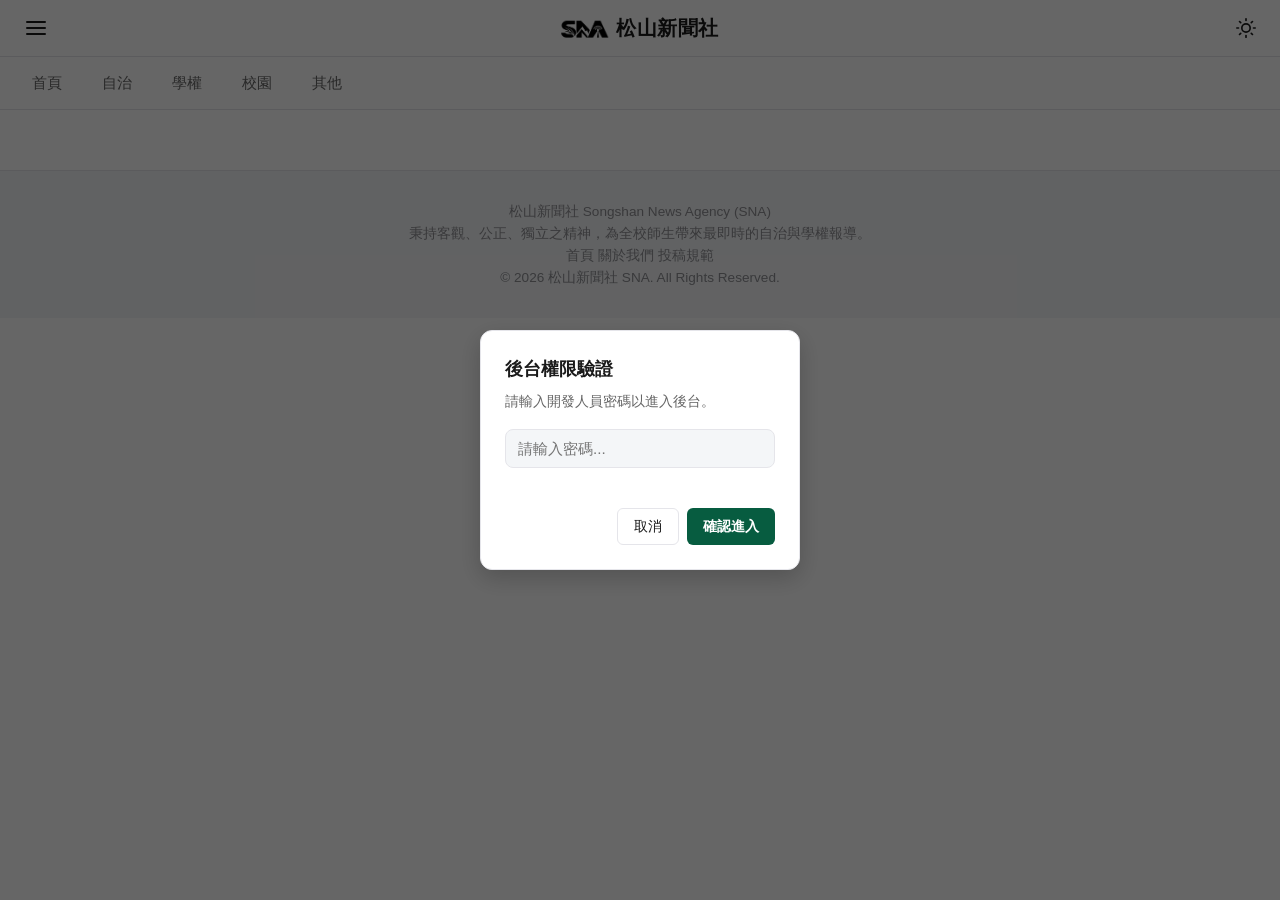
<file: editor/index.html>
<!DOCTYPE html>
<html lang="zh-TW" data-theme="light">

<head>
  <meta charset="UTF-8">

  <!-- 搶先在畫面渲染前讀取 localStorage 並套用主題，徹底消除白光閃爍 -->
  <script>
    (function () {
      const savedTheme = localStorage.getItem("theme");
      const systemDark = window.matchMedia("(prefers-color-scheme: dark)").matches;
      const theme = savedTheme || (systemDark ? "dark" : "light");
      document.documentElement.setAttribute("data-theme", theme);
    })();
  </script>

  <meta name="viewport" content="width=device-width, initial-scale=1.0">
  <title>新聞編輯後台 - 松山新聞社 SNA</title>
  <link rel="stylesheet" href="../css/style.css">
  <link rel="stylesheet" href="../css/article.css">
  <!-- 直接共用 admin.css 樣式 -->
  <link rel="stylesheet" href="../css/administration.css">

  <style>
    /* 尚未通過權限驗證時先隱藏主內容，避免未授權畫面短暫閃現 */
    .auth-pending #protected-content {
      display: none;
    }
  </style>
</head>

<body class="auth-pending">

  <!-- 頁首容器：由 ../components/header.js 動態渲染 -->
  <header id="site-header-container" class="site-header"></header>

  <main id="protected-content" class="container admin-container">
    <div class="admin-header-box">
      <h1 class="admin-title">SNA 新聞編輯後台</h1>
      <p class="admin-desc">輸入文章編號可自動讀取既有內容與積木進行修改，資料將同步更新至雲端試算表。</p>
    </div>

    <form id="article-form">
      <div class="admin-card">
        <div class="form-group">
          <label for="article_id">文章編號 (id)</label>
          <input type="text" id="article_id" class="form-control" required placeholder="例如：art_2026_01">
        </div>

        <div class="form-group">
          <label for="title">文章標題</label>
          <input type="text" id="title" class="form-control" required placeholder="例如：關於學生會期初大會之決議案">
        </div>

        <!-- 隱藏的 short_id 欄位 -->
        <input type="hidden" id="short_id_hidden" value="">

        <div class="form-group">
          <label for="category">文章分類</label>
          <select id="category" class="form-control">
            <option value="自治">自治</option>
            <option value="學權">學權</option>
            <option value="校園">校園</option>
            <option value="其他">其他</option>
          </select>
        </div>

        <div class="form-group">
          <label for="author">作者 / 編輯組</label>
          <input type="text" id="author" class="form-control" value="SNA 新聞組">
        </div>

        <div class="form-group">
          <label for="cover_image">封面圖片網址 (URL)</label>
          <input type="url" id="cover_image" class="form-control" placeholder="https://...">
        </div>

        <div class="form-group" style="margin-bottom: 24px;">
          <label class="toggle-switch-row" for="is_featured">
            <span class="toggle-switch-label">顯示於首頁「本週焦點」</span>
            <span class="toggle-switch">
              <input type="checkbox" id="is_featured" checked>
              <span class="toggle-switch-slider"></span>
            </span>
          </label>
        </div>

        <div class="layout-blocks-section">
          <h3 style="margin-bottom: 8px; font-size: 1.2rem; color: var(--text-main);">內文積木排版 (Layout Blocks)</h3>
          <p style="color: var(--text-muted); font-size: 0.9rem; margin-bottom: 16px;">依序新增段落、圖片或引言積木來組合文章內文內容。</p>

          <div id="blocks-container"></div>

          <div style="margin-top: 20px; display: flex; flex-wrap: wrap; gap: 10px;">
            <button type="button" class="btn btn-secondary" onclick="addBlock('text')">+ 新增文字段落</button>
            <button type="button" class="btn btn-secondary" onclick="addBlock('image')">+ 新增圖片積木</button>
            <button type="button" class="btn btn-secondary" onclick="addBlock('quote')">+ 新增引言積木</button>
            <button type="button" class="btn btn-primary" style="background-color: #075c40 !important;"
              onclick="openSmartSplitModal()">智慧貼上與分段</button>
          </div>
        </div>
      </div>

      <button type="submit" class="btn btn-primary submit-btn-override">確認送出並發布文章</button>
    </form>
  </main>

  <!-- 自訂置中彈窗容器 -->
  <div class="modal-overlay" id="custom-modal">
    <div class="modal-box">
      <div class="modal-title" id="modal-title">提示訊息</div>
      <div class="modal-desc" id="modal-desc">內容說明</div>
      <div class="modal-actions" id="modal-actions"></div>
    </div>
  </div>

  <!-- 頁尾容器 -->
  <footer id="site-footer-container" class="site-footer"></footer>

  <!-- 載入共用導覽列模組與編輯器專屬邏輯 -->
  <script src="../components/header.js"></script>
  <script src="editor.js"></script>

  <!-- 頁面進入權限守衛（需在 header.js 載入後執行） -->
  <script>
    document.addEventListener("DOMContentLoaded", () => {
      if (typeof requireAdminAuth === "function") {
        requireAdminAuth({
          allowCancelRedirectHome: true,
          homePath: "../index.html",
          onSuccess: () => {
            document.body.classList.remove("auth-pending");
          }
        });
      } else {
        document.body.classList.remove("auth-pending");
      }
    });
  </script>
</body>

</html>
</file>
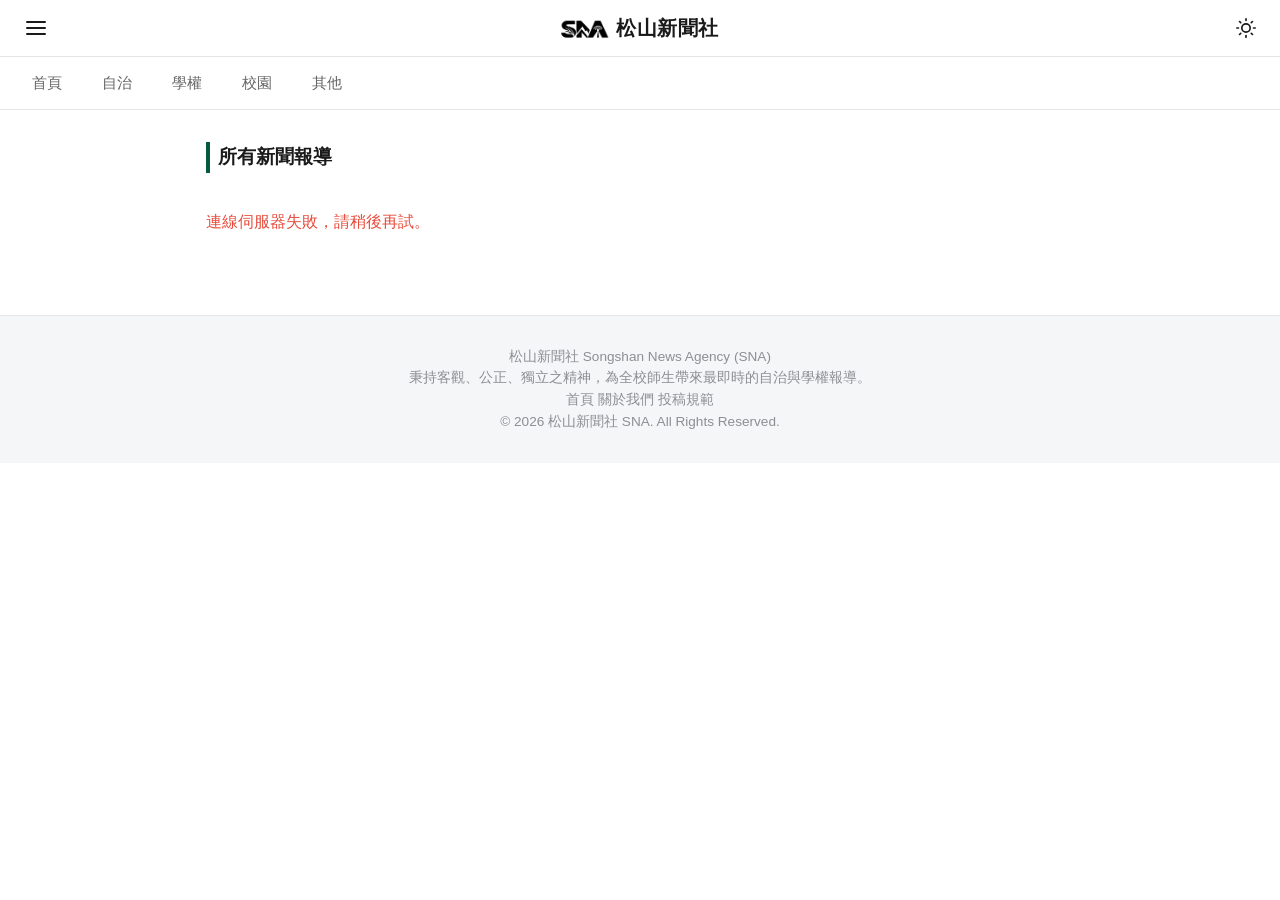
<file: html/all_articles.html>
<!DOCTYPE html>
<html lang="zh-TW" data-theme="light">

<head>
  <meta charset="UTF-8">

  <!-- 在畫面渲染前讀取 localStorage 並套用主題，消除白光閃爍 -->
  <script>
    (function () {
      const savedTheme = localStorage.getItem("theme");
      const systemDark = window.matchMedia("(prefers-color-scheme: dark)").matches;
      const theme = savedTheme || (systemDark ? "dark" : "light");
      document.documentElement.setAttribute("data-theme", theme);
    })();
  </script>

  <meta name="viewport" content="width=device-width, initial-scale=1.0">
  <title>所有新聞報導 - 松山新聞社 SNA</title>
  <!-- 引入全站共用樣式表 (相對路徑指向上層) -->
  <link rel="stylesheet" href="../css/style.css">
</head>

<body>

  <!-- 頁首容器：由 ../js/header.js 動態渲染 -->
  <header id="site-header-container" class="site-header"></header>

  <!-- 網站主要內容區塊 -->
  <main class="container">
    <section class="section-block">
      <h2 class="section-title">所有新聞報導</h2>

      <!-- 所有新聞列表渲染區域：使用單列大卡片排版 (.news-grid) -->
      <div class="single-news-list" id="all-articles-container">
        <p style="color: var(--text-muted); padding: 20px 0;">新聞載入中...</p>
      </div>
    </section>
  </main>

  <!-- 頁尾容器 -->
  <footer id="site-footer-container" class="site-footer"></footer>

  <!-- 先載入共用導覽列模組，再載入專屬控制邏輯 -->
  <script src="../components/header.js"></script>
  <script src="../js/all_articles.js"></script>
</body>

</html>
</file>
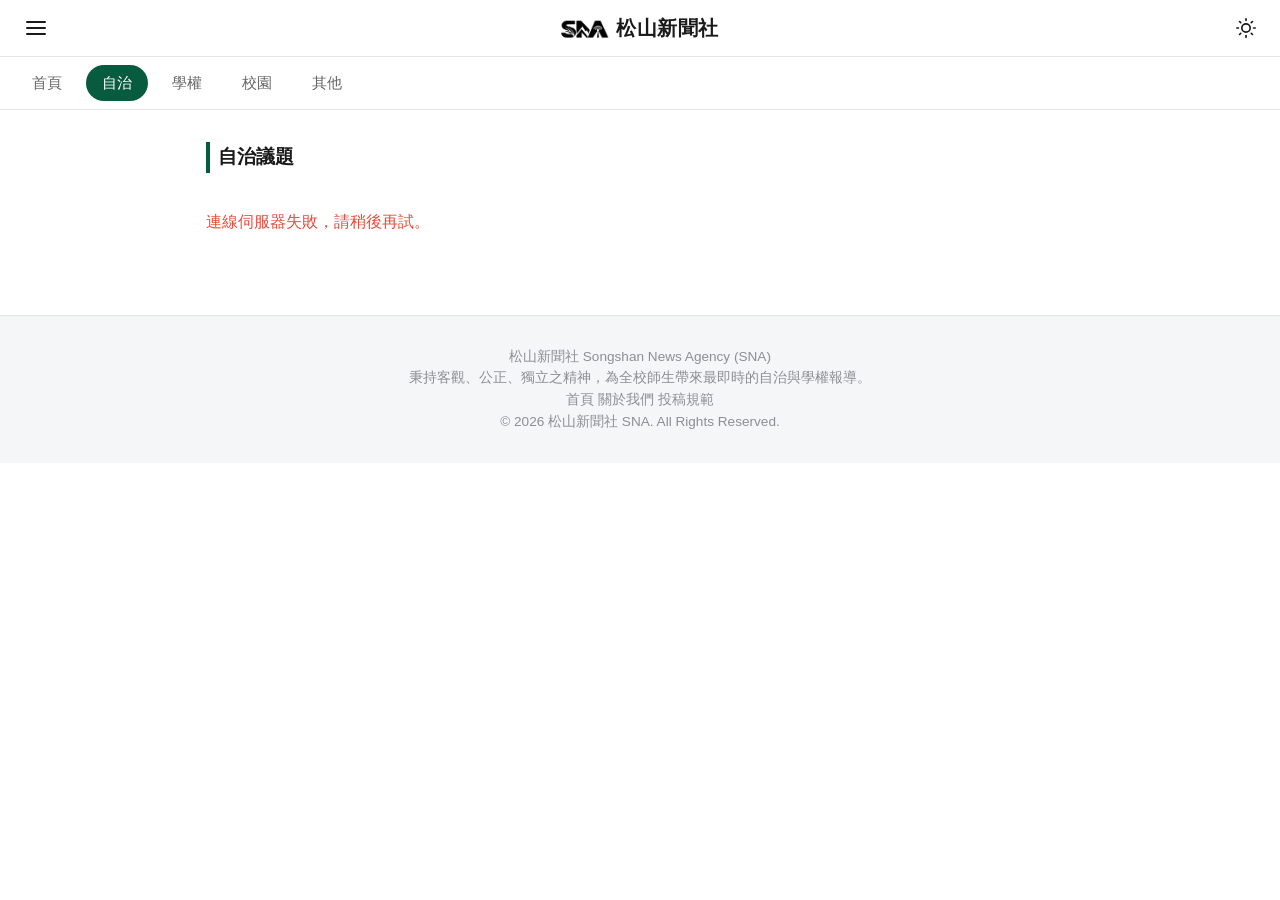
<file: html/autonomy_articles.html>
<!DOCTYPE html>
<html lang="zh-TW" data-theme="light">

<head>
  <meta charset="UTF-8">

  <!-- 在畫面渲染前讀取 localStorage 並套用主題，消除白光閃爍 -->
  <script>
    (function () {
      const savedTheme = localStorage.getItem("theme");
      const systemDark = window.matchMedia("(prefers-color-scheme: dark)").matches;
      const theme = savedTheme || (systemDark ? "dark" : "light");
      document.documentElement.setAttribute("data-theme", theme);
    })();
  </script>

  <meta name="viewport" content="width=device-width, initial-scale=1.0">
  <title>自治議題 - 松山新聞社 SNA</title>
  <!-- 引入全站共用樣式表 (相對路徑指向上層) -->
  <link rel="stylesheet" href="../css/style.css">
</head>

<body>

  <!-- 頁首容器：由 ../js/header.js 動態渲染 -->
  <header id="site-header-container" class="site-header"></header>

  <!-- 網站主要內容區塊 -->
  <main class="container">
    <section class="section-block">
      <h2 class="section-title">自治議題</h2>

      <!-- 所有新聞列表渲染區域：使用單列大卡片排版 (.news-grid) -->
      <div class="single-news-list" id="all-articles-container">
        <p style="color: var(--text-muted); padding: 20px 0;">新聞載入中...</p>
      </div>
    </section>
  </main>

  <!-- 頁尾容器 -->
  <footer id="site-footer-container" class="site-footer"></footer>

  <!-- 先載入共用導覽列模組，再載入專屬控制邏輯 -->
  <script src="../components/header.js"></script>
  <script src="../js/autonomy_articles.js"></script>
</body>

</html>
</file>
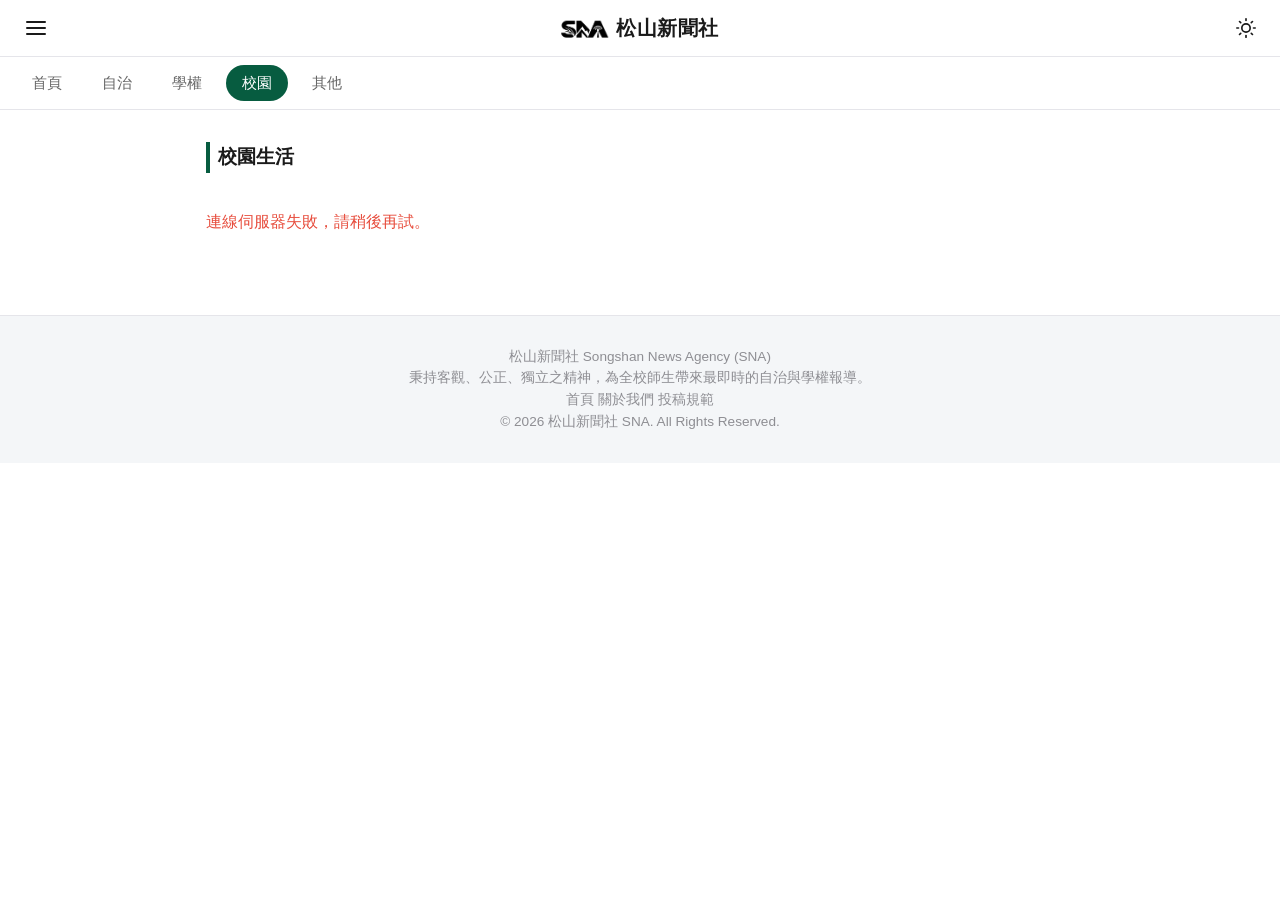
<file: html/campus_articles.html>
<!DOCTYPE html>
<html lang="zh-TW" data-theme="light">

<head>
  <meta charset="UTF-8">

  <!-- 在畫面渲染前讀取 localStorage 並套用主題，消除白光閃爍 -->
  <script>
    (function () {
      const savedTheme = localStorage.getItem("theme");
      const systemDark = window.matchMedia("(prefers-color-scheme: dark)").matches;
      const theme = savedTheme || (systemDark ? "dark" : "light");
      document.documentElement.setAttribute("data-theme", theme);
    })();
  </script>

  <meta name="viewport" content="width=device-width, initial-scale=1.0">
  <title>校園生活 - 松山新聞社 SNA</title>
  <!-- 引入全站共用樣式表 (相對路徑指向上層) -->
  <link rel="stylesheet" href="../css/style.css">
</head>

<body>

  <!-- 頁首容器：由 ../js/header.js 動態渲染 -->
  <header id="site-header-container" class="site-header"></header>

  <!-- 網站主要內容區塊 -->
  <main class="container">
    <section class="section-block">
      <h2 class="section-title">校園生活</h2>

      <!-- 所有新聞列表渲染區域：使用單列大卡片排版 (.news-grid) -->
      <div class="single-news-list" id="all-articles-container">
        <p style="color: var(--text-muted); padding: 20px 0;">新聞載入中...</p>
      </div>
    </section>
  </main>

  <!-- 頁尾容器 -->
  <footer id="site-footer-container" class="site-footer"></footer>

  <!-- 先載入共用導覽列模組，再載入專屬控制邏輯 -->
  <script src="../components/header.js"></script>
  <script src="../js/campus_articles.js"></script>
</body>

</html>
</file>
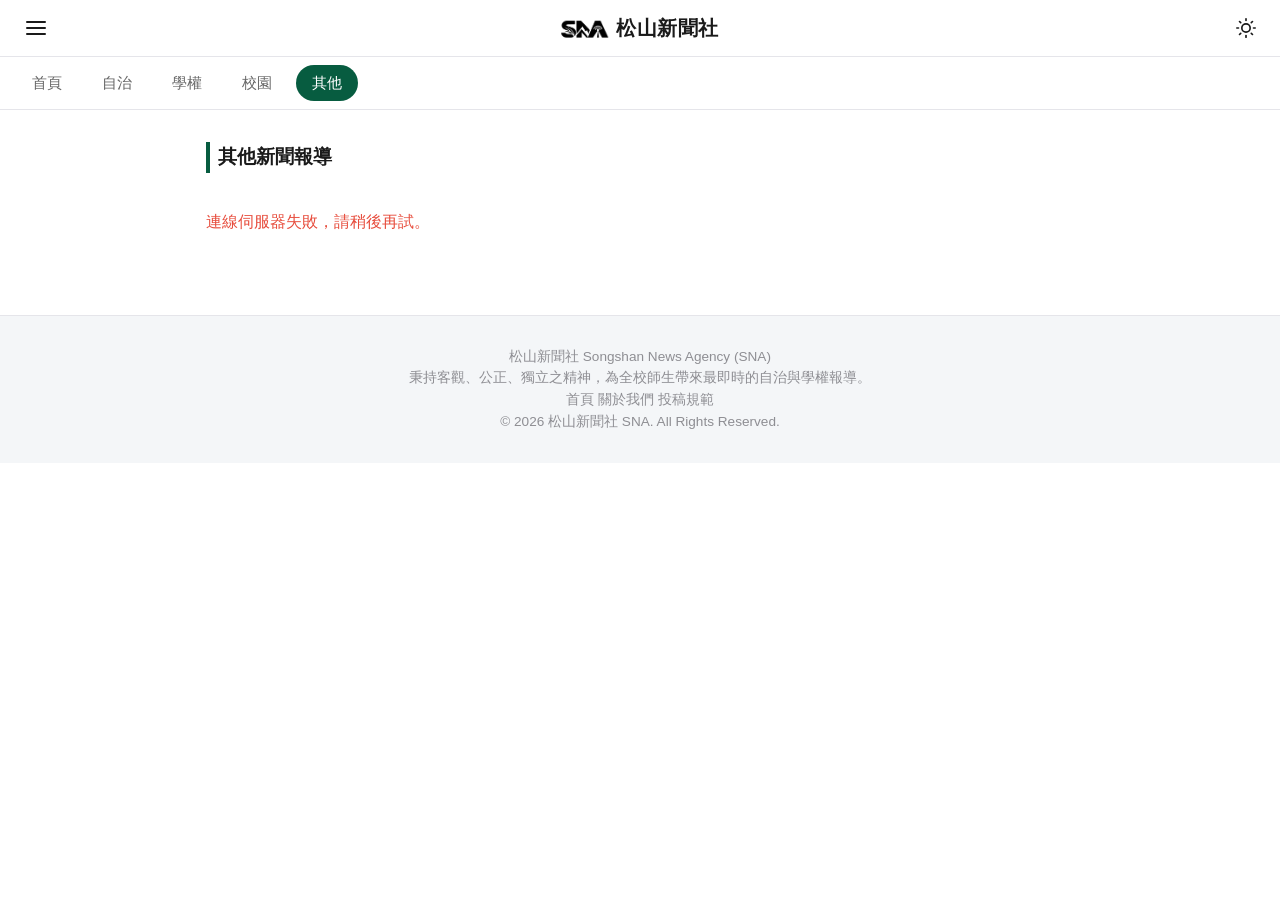
<file: html/others_articles.html>
<!DOCTYPE html>
<html lang="zh-TW" data-theme="light">

<head>
  <meta charset="UTF-8">

  <!-- 在畫面渲染前讀取 localStorage 並套用主題，消除白光閃爍 -->
  <script>
    (function () {
      const savedTheme = localStorage.getItem("theme");
      const systemDark = window.matchMedia("(prefers-color-scheme: dark)").matches;
      const theme = savedTheme || (systemDark ? "dark" : "light");
      document.documentElement.setAttribute("data-theme", theme);
    })();
  </script>

  <meta name="viewport" content="width=device-width, initial-scale=1.0">
  <title>其他報導 - 松山新聞社 SNA</title>
  <!-- 引入全站共用樣式表 (相對路徑指向上層) -->
  <link rel="stylesheet" href="../css/style.css">
</head>

<body>

  <!-- 頁首容器：由 ../js/header.js 動態渲染 -->
  <header id="site-header-container" class="site-header"></header>

  <!-- 網站主要內容區塊 -->
  <main class="container">
    <section class="section-block">
      <h2 class="section-title">其他新聞報導</h2>

      <!-- 所有新聞列表渲染區域：使用單列大卡片排版 (.news-grid) -->
      <div class="single-news-list" id="all-articles-container">
        <p style="color: var(--text-muted); padding: 20px 0;">新聞載入中...</p>
      </div>
    </section>
  </main>

  <!-- 頁尾容器 -->
  <footer id="site-footer-container" class="site-footer"></footer>

  <!-- 先載入共用導覽列模組，再載入專屬控制邏輯 -->
  <script src="../components/header.js"></script>
  <script src="../js/others_articles.js"></script>
</body>

</html>
</file>
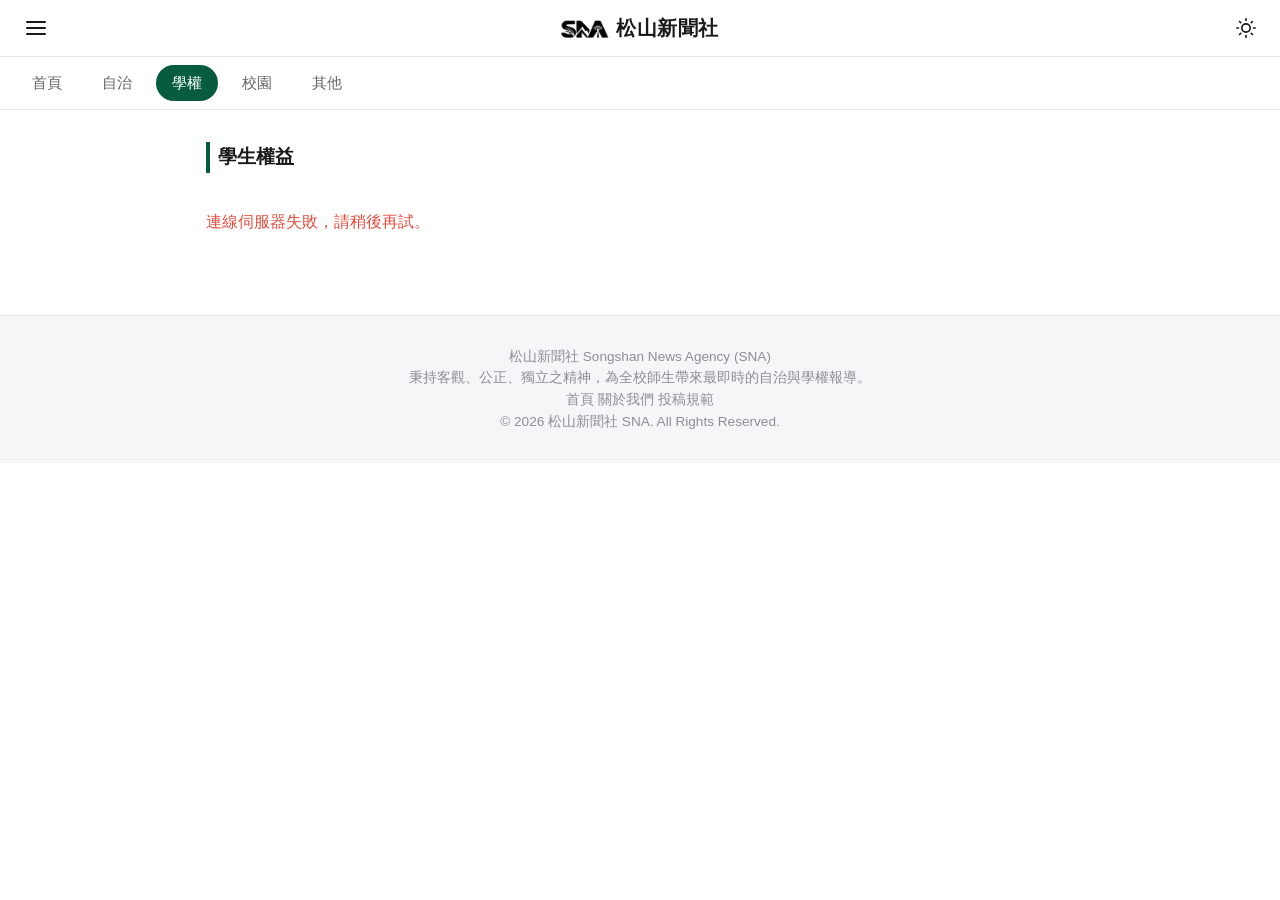
<file: html/rights_articles.html>
<!DOCTYPE html>
<html lang="zh-TW" data-theme="light">

<head>
  <meta charset="UTF-8">

  <!-- 在畫面渲染前讀取 localStorage 並套用主題，消除白光閃爍 -->
  <script>
    (function () {
      const savedTheme = localStorage.getItem("theme");
      const systemDark = window.matchMedia("(prefers-color-scheme: dark)").matches;
      const theme = savedTheme || (systemDark ? "dark" : "light");
      document.documentElement.setAttribute("data-theme", theme);
    })();
  </script>

  <meta name="viewport" content="width=device-width, initial-scale=1.0">
  <title>學生權益 - 松山新聞社 SNA</title>
  <!-- 引入全站共用樣式表 (相對路徑指向上層) -->
  <link rel="stylesheet" href="../css/style.css">
</head>

<body>

  <!-- 頁首容器：由 ../js/header.js 動態渲染 -->
  <header id="site-header-container" class="site-header"></header>

  <!-- 網站主要內容區塊 -->
  <main class="container">
    <section class="section-block">
      <h2 class="section-title">學生權益</h2>

      <!-- 所有新聞列表渲染區域：使用單列大卡片排版 (.news-grid) -->
      <div class="single-news-list" id="all-articles-container">
        <p style="color: var(--text-muted); padding: 20px 0;">新聞載入中...</p>
      </div>
    </section>
  </main>

  <!-- 頁尾容器 -->
  <footer id="site-footer-container" class="site-footer"></footer>

  <!-- 先載入共用導覽列模組，再載入專屬控制邏輯 -->
  <script src="../components/header.js"></script>
  <script src="../js/rights_articles.js"></script>
</body>

</html>
</file>
<file: css/style.css>
/* ==========================================================================
   1. 深淺色模式變數 (Theme Variables)
   ========================================================================== */
:root {
  --bg-primary: #ffffff;
  --bg-secondary: #f4f6f8;
  --bg-card: #ffffff;
  --text-primary: #1a1a1a;
  --text-secondary: #666666;
  --text-muted: #8e8e93;
  --border-color: #e5e5ea;
  --accent-color: #075c40;
  --accent-hover: #054530;
  --shadow-sm: 0 2px 8px rgba(0, 0, 0, 0.05);
  --shadow-md: 0 4px 12px rgba(0, 0, 0, 0.08);
}

[data-theme="dark"] {
  --bg-primary: #121212;
  --bg-secondary: #1e1e1e;
  --bg-card: #252525;
  --text-primary: #f0f0f0;
  --text-secondary: #b0b0b0;
  --text-muted: #777777;
  --border-color: #333333;
  --accent-color: #128a62;
  --accent-hover: #1ab07d;
  --shadow-sm: 0 2px 8px rgba(0, 0, 0, 0.3);
  --shadow-md: 0 4px 12px rgba(0, 0, 0, 0.5);
}

/* ==========================================================================
   2. 全域重設與基礎元素 (Base & Reset)
   ========================================================================== */
* {
  box-sizing: border-box;
  margin: 0;
  padding: 0;
  -webkit-tap-highlight-color: transparent;
}

body {
  font-family: -apple-system, BlinkMacSystemFont, "Segoe UI", Roboto, "Helvetica Neue", Arial, "Noto Sans TC", sans-serif;
  background-color: var(--bg-primary);
  color: var(--text-primary);
  line-height: 1.6;
  overflow-x: clip;
  transition: background-color 0.3s ease, color 0.3s ease;
}

body.drawer-open {
  overflow: hidden;
}

a {
  color: inherit;
  text-decoration: none;
}

button:focus-visible,
a:focus-visible,
input:focus-visible,
select:focus-visible,
textarea:focus-visible {
  outline: 2px solid var(--accent-color);
  outline-offset: 2px;
}

.container {
  width: 100%;
  max-width: 900px;
  margin: 0 auto;
  padding: 0 16px;
}

/* ==========================================================================
   3. 頁首、導覽列與讀取進度條 (Header, Navigation & Loading Bar)
   ========================================================================== */
.site-header {
  position: sticky;
  top: 0;
  background-color: var(--bg-primary);
  border-bottom: 1px solid var(--border-color);
  z-index: 100;
  transition: background-color 0.3s ease;
}

.top-bar,
.header-inner {
  position: relative;
  display: flex;
  align-items: center;
  justify-content: space-between;
  height: 56px;
  padding: 0 16px;
}

.menu-btn,
.theme-toggle-btn {
  background: none;
  border: none;
  color: var(--text-primary);
  cursor: pointer;
  padding: 8px;
  display: inline-flex;
  align-items: center;
  justify-content: center;
}

.menu-btn svg {
  width: 24px;
  height: 24px;
  stroke: currentColor;
}

.site-logo {
  position: absolute;
  left: 50%;
  transform: translateX(-50%);
  display: inline-flex;
  align-items: center;
  justify-content: center;
  gap: 8px;
  text-align: center;
  white-space: nowrap;
  font-size: 1.25rem;
  font-weight: 700;
  letter-spacing: 0.5px;
}

.site-logo-img {
  height: 24px;
  width: auto;
  max-width: 72px;
  object-fit: contain;
  flex-shrink: 0;
  display: block;
}

[data-theme="dark"] .site-logo-img {
  background-color: rgba(255, 255, 255, 0.92);
  padding: 2px 6px;
  border-radius: 5px;
}

.header-actions {
  display: flex;
  align-items: center;
  justify-content: flex-end;
  gap: 6px;
}

#install-btn,
.download-btn {
  min-width: 36px;
  min-height: 36px;
  display: inline-flex;
  align-items: center;
  justify-content: center;
}

.category-nav {
  display: flex;
  overflow-x: auto;
  white-space: nowrap;
  padding: 8px 16px;
  border-top: 1px solid var(--border-color);
  scrollbar-width: none;
}

.category-nav::-webkit-scrollbar {
  display: none;
}

.category-tab {
  padding: 6px 16px;
  margin-right: 8px;
  font-size: 0.95rem;
  font-weight: 500;
  color: var(--text-secondary);
  border-radius: 20px;
  transition: all 0.2s ease;
}

.category-tab.active,
.category-tab:hover {
  color: #ffffff;
  background-color: var(--accent-color);
}

/* 頂部動態讀取進度條（已向下位移 3px） */
.top-loading-bar-container {
  position: absolute;
  bottom: -3px;
  left: 0;
  width: 100%;
  height: 5px;
  background-color: transparent;
  overflow: hidden;
  z-index: 101;
}

.top-loading-bar {
  width: 0%;
  height: 100%;
  background-color: var(--accent-color);
  box-shadow: 0 0 10px var(--accent-color);
  transition: width 0.3s ease, opacity 0.3s ease;
  opacity: 0;
}

.top-loading-bar.loading {
  opacity: 1;
}

@keyframes loading-pulse {
  0% { opacity: 0.7; }
  50% { opacity: 1; }
  100% { opacity: 0.7; }
}

.top-loading-bar.loading-pulse {
  animation: loading-pulse 1.2s infinite ease-in-out;
}

/* ==========================================================================
   4. 首頁主內容與區塊通用樣式 (Home Sections & Hero)
   ========================================================================== */
.section-block {
  margin: 32px 0;
}

.section-title {
  font-size: 1.2rem;
  font-weight: 700;
  margin-bottom: 16px;
  display: flex;
  align-items: center;
  border-left: 4px solid var(--accent-color);
  padding-left: 8px;
}

.featured-card {
  position: relative;
  border-radius: 12px;
  overflow: hidden;
  background-color: var(--bg-card);
  border: 1px solid var(--border-color);
  box-shadow: var(--shadow-sm);
  transition: transform 0.2s ease, box-shadow 0.2s ease;
}

.featured-card:hover {
  box-shadow: var(--shadow-md);
}

.featured-img-wrapper {
  width: 100%;
  aspect-ratio: 16 / 9;
  background-color: var(--bg-secondary);
  overflow: hidden;
}

.featured-img-wrapper img {
  width: 100%;
  height: 100%;
  object-fit: cover;
  transition: transform 0.3s ease;
}

.featured-card:hover .featured-img-wrapper img {
  transform: scale(1.02);
}

.featured-content {
  padding: 20px;
}

.featured-tag {
  display: inline-block;
  font-size: 0.75rem;
  font-weight: 600;
  color: #ffffff;
  background-color: var(--accent-color);
  padding: 3px 10px;
  border-radius: 4px;
  margin-bottom: 10px;
}

.featured-title {
  font-size: 1.35rem;
  font-weight: 700;
  line-height: 1.4;
  margin-bottom: 10px;
  color: var(--text-primary);
}

.featured-meta {
  font-size: 0.85rem;
  color: var(--text-muted);
}

/* ==========================================================================
   5. 文章卡片與列表網格 (Article Cards & Grids)
   ========================================================================== */
.news-grid {
  display: grid;
  grid-template-columns: 1fr;
  gap: 20px;
}

.home-news-grid {
  display: grid;
  grid-template-columns: 1fr;
  gap: 16px;
}

@media (min-width: 768px) {
  .home-news-grid {
    grid-template-columns: repeat(2, 1fr);
  }
}

.news-card {
  position: relative;
  display: flex;
  gap: 18px;
  background-color: var(--bg-card);
  border: 1px solid var(--border-color);
  border-radius: 12px;
  padding: 16px;
  box-shadow: var(--shadow-sm);
  cursor: pointer;
  user-select: none;
  transition: border-color 0.2s ease, box-shadow 0.2s ease, transform 0.2s ease;
}

.news-card:hover {
  border-color: var(--accent-color);
  box-shadow: var(--shadow-md);
  transform: translateY(-2px);
}

.news-card-img {
  width: 110px;
  height: 90px;
  border-radius: 8px;
  object-fit: cover;
  background-color: var(--bg-secondary);
  flex-shrink: 0;
}

.news-card-body {
  display: flex;
  flex-direction: column;
  justify-content: space-between;
  flex: 1;
}

.news-card-title {
  font-size: 1.05rem;
  font-weight: 600;
  line-height: 1.45;
  color: var(--text-primary);
}

.news-card-title a::after {
  content: "";
  position: absolute;
  top: 0;
  left: 0;
  right: 0;
  bottom: 0;
  z-index: 1;
}

.news-card-desc {
  display: none;
}

.news-card-meta {
  font-size: 0.8rem;
  color: var(--text-muted);
  position: relative;
  z-index: 2;
  pointer-events: none;
}

/* 單列列表頁面間距 */
.single-news-list .news-card {
  margin-bottom: 16px;
}

.single-news-list .news-card:last-child {
  margin-bottom: 0;
}

/* 首頁雙欄精簡卡片微調 */
.home-news-grid .news-card {
  padding: 10px 12px;
  gap: 12px;
  align-items: center;
}

.home-news-grid .news-card-img {
  width: 100px;
  height: 75px;
  border-radius: 6px;
}

.home-news-grid .news-card-body {
  height: 100%;
}

.home-news-grid .news-card-title {
  font-size: 0.95rem;
  line-height: 1.4;
  margin-bottom: 4px;
}

.home-news-grid .news-card-meta {
  font-size: 0.75rem;
  margin-top: auto;
}

/* 桌機版列表預覽摘要與縮圖比例 */
@media (min-width: 768px) {
  .news-card-desc {
    display: -webkit-box;
    -webkit-line-clamp: 2;
    -webkit-box-orient: vertical;
    overflow: hidden;
    text-overflow: ellipsis;
    font-size: 0.85rem;
    color: var(--text-secondary);
    line-height: 1.4;
    margin: 4px 0;
  }

  .news-card-img {
    width: 160px;
    height: 115px;
  }
}

/* ==========================================================================
   6. 公告專區 (Announcements)
   ========================================================================== */
.announcement-list {
  background-color: var(--bg-card);
  border: 1px solid var(--border-color);
  border-radius: 10px;
  padding: 8px 16px;
  box-shadow: var(--shadow-sm);
}

.announcement-item {
  padding: 12px 0;
  border-bottom: 1px solid var(--border-color);
  display: flex;
  flex-direction: column;
}

.announcement-item:last-child {
  border-bottom: none;
}

.announcement-date {
  font-size: 0.75rem;
  color: var(--accent-color);
  font-weight: 600;
  margin-bottom: 2px;
}

.announcement-title {
  font-size: 0.95rem;
  font-weight: 500;
  color: var(--text-primary);
}

.announcement-title.announcement-no-link {
  cursor: default;
  pointer-events: none;
  text-decoration: none;
  color: var(--text-primary);
}

/* ==========================================================================
   7. 左側抽屜選單 (Side Drawer & Overlay)
   ========================================================================== */
.drawer-overlay {
  position: fixed;
  top: 0;
  left: 0;
  width: 100%;
  height: 100vh;
  background-color: rgba(0, 0, 0, 0.5);
  z-index: 200;
  opacity: 0;
  visibility: hidden;
  transition: opacity 0.3s ease, visibility 0.3s ease;
}

.drawer-overlay.active {
  opacity: 1;
  visibility: visible;
}

.side-drawer {
  position: fixed;
  top: 0;
  left: 0;
  width: 280px;
  max-width: 80vw;
  height: 100vh;
  background-color: var(--bg-card);
  border-right: 1px solid var(--border-color);
  z-index: 201;
  transform: translateX(-100%);
  transition: transform 0.3s cubic-bezier(0.4, 0, 0.2, 1);
  display: flex;
  flex-direction: column;
  overflow-y: auto;
}

.side-drawer.active {
  transform: translateX(0);
}

.drawer-header {
  display: flex;
  align-items: center;
  justify-content: space-between;
  padding: 16px;
  border-bottom: 1px solid var(--border-color);
  background-color: var(--bg-card);
  flex-shrink: 0;
}

.drawer-title {
  font-size: 1.1rem;
  font-weight: 700;
  color: var(--accent-color);
}

.drawer-close-btn {
  background: none;
  border: none;
  color: var(--text-primary);
  cursor: pointer;
  padding: 4px;
}

.drawer-nav {
  flex: 1;
  overflow-y: auto;
  padding: 16px 0;
}

.drawer-menu {
  list-style: none;
  margin: 0;
  padding: 0;
}

.drawer-item {
  margin-bottom: 4px;
}

.drawer-link {
  display: block;
  padding: 10px 24px;
  font-size: 0.95rem;
  font-weight: 500;
  color: var(--text-primary);
  transition: background-color 0.2s ease, color 0.2s ease;
}

.drawer-link:hover,
.drawer-link.active {
  background-color: var(--bg-secondary);
  color: var(--accent-color);
  font-weight: 600;
}

.drawer-divider {
  height: 1px;
  background-color: var(--border-color);
  margin: 12px 0;
}

.drawer-section-label {
  padding: 8px 24px 4px;
  font-size: 0.75rem;
  font-weight: 700;
  color: var(--text-muted);
  text-transform: uppercase;
  letter-spacing: 0.5px;
}

.drawer-footer {
  padding: 16px 24px;
  border-top: 1px solid var(--border-color);
  font-size: 0.8rem;
  color: var(--text-muted);
  flex-shrink: 0;
}

/* ==========================================================================
   8. 頁尾 (Footer)
   ========================================================================== */
.site-footer {
  margin-top: 60px;
  padding: 30px 16px;
  background-color: var(--bg-secondary);
  border-top: 1px solid var(--border-color);
  text-align: center;
  font-size: 0.85rem;
  color: var(--text-muted);
}
</file>
<file: css/article.css>
/* ==========================================================================
   文章內頁排版與積木樣式 (對齊 js/article.js 專屬版)
   ========================================================================== */
.article-container {
  max-width: 760px; /* 舒適的閱讀寬度 */
  margin: 48px auto 80px auto;
  padding: 0 20px;
}

.article-header {
  margin-bottom: 36px;
  border-bottom: 1px solid var(--border-color);
  padding-bottom: 24px;
}

.article-category-tag {
  display: inline-block;
  font-size: 0.85rem;
  font-weight: 600;
  color: #ffffff;
  background-color: var(--primary-color, #107c41);
  padding: 4px 12px;
  border-radius: 6px;
  margin-bottom: 14px;
  box-shadow: 0 2px 6px rgba(0, 0, 0, 0.08);
}

.article-title {
  font-size: 2.2rem;
  font-weight: 700;
  line-height: 1.35;
  color: var(--text-main);
  margin-bottom: 14px;
}

.article-meta {
  font-size: 0.9rem;
  color: var(--text-muted);
  display: flex;
  gap: 16px;
  align-items: center;
}

/* 核心積木渲染區塊容器 */
.article-content-blocks {
  display: flex;
  flex-direction: column;
  gap: 28px; /* 增加區塊間距，提升閱讀呼吸感 */
}

/* 1. 文字積木 (.article-paragraph) */
.article-paragraph {
  font-size: 1.05rem;
  line-height: 1.9;
  color: var(--text-main);
  white-space: pre-wrap;
}

/* 2. 圖片積木 (.article-figure) */
.article-figure {
  margin: 20px 0;
  text-align: center;
}

.article-figure img {
  width: 100%;                                         /* 寬度強制填滿容器 */
  height: auto;                                        /* 高度依原始比例自動長高，絕不裁切、不設限高 */
  border-radius: 12px;                                 /* 保留：精緻圓角 */
  background-color: var(--bg-card);                    /* 保留：底色 */
  border: 1px solid var(--border-color);               /* 保留：邊框 */
  box-shadow: 0 6px 20px rgba(0, 0, 0, 0.06);        /* 保留：柔和陰影 */
}

.article-figure figcaption {
  font-size: 0.9rem;
  color: var(--text-muted);
  margin-top: 10px;
  text-align: center;
}

/* 3. 引言積木 (.article-quote) */
.article-quote {
  border-left: 5px solid var(--primary-color, #107c41);
  background-color: var(--bg-card);
  padding: 22px 26px;
  margin: 20px 0;
  font-size: 1.05rem;
  font-style: italic;
  color: var(--text-main);
  border-radius: 0 12px 12px 0;
  box-shadow: 0 2px 12px rgba(0, 0, 0, 0.03);
  border-top: 1px solid var(--border-color);
  border-right: 1px solid var(--border-color);
  border-bottom: 1px solid var(--border-color);
}

.article-quote p {
  margin-bottom: 8px;
  line-height: 1.6;
}

.article-quote cite {
  display: block;
  font-size: 0.9rem;
  font-style: normal;
  color: var(--text-muted);
  text-align: right;
  font-weight: 500;
}

/* 文章底部標籤與資訊 */
.article-footer-info {
  margin-top: 48px;
  padding-top: 24px;
  border-top: 1px solid var(--border-color);
}

.article-tags {
  display: flex;
  flex-wrap: wrap;
  gap: 10px;
}

.article-tags span {
  font-size: 0.85rem;
  color: var(--primary-color, #107c41);
  background-color: var(--bg-card);
  border: 1px solid var(--border-color);
  padding: 6px 14px;
  border-radius: 20px;
  font-weight: 500;
  transition: all 0.2s ease;
}

.article-tags span:hover {
  border-color: var(--primary-color, #107c41);
  background-color: var(--bg-main);
}

html {
  overflow-y: scroll;
}

.article-share-bar {
  display: inline-flex;
  align-items: center;
  gap: 8px;
}

.copy-link-btn {
  display: inline-flex;
  align-items: center;
  gap: 6px;
  padding: 6px 12px;
  border: 1px solid var(--border-color, #d0d7de);
  border-radius: 8px;
  background-color: var(--bg-card, transparent);
  color: var(--text-main, #d2d2d2);
  font-size: 0.875rem;
  font-weight: 500;
  cursor: pointer;
}

.copy-link-btn.is-copied {
  border-color: var(--accent-color, #1b5e20);
  color: var(--accent-color, #1b5e20);
}

.article-meta {
  font-size: 0.9rem;
  color: var(--text-muted);
  display: flex;
  flex-wrap: wrap;
  justify-content: space-between;
  align-items: center;
  gap: 12px;
}

#article-meta-info {
  line-height: 1.5;
}

.copy-link-btn {
  transition: background-color 0.15s ease, border-color 0.15s ease, color 0.15s ease;
}

.copy-link-btn:hover {
  border-color: var(--accent-color, #1b5e20);
    color: var(--text-main, #107c41);
  background-color: var(--bg-secondary, rgba(27, 94, 32, 0.06));
}

.copy-link-btn.is-copied:hover {
  background-color: var(--bg-secondary, rgba(27, 94, 32, 0.1));
}

* {
  -webkit-tap-highlight-color: transparent;
}

button:focus-visible,
a:focus-visible,
input:focus-visible,
select:focus-visible,
textarea:focus-visible {
  outline: 2px solid var(--primary-color, #107c41);
  outline-offset: 2px;
}
</file>
<file: css/administration.css>
/* ==========================================
   SNA 新聞發布後台專屬樣式表 (admin.css)
   ========================================== */

.admin-container {
  max-width: 800px;
  margin: 40px auto 80px auto;
  padding: 0 20px;
}

.admin-header-box {
  margin-bottom: 30px;
  border-bottom: 1px solid var(--border-color);
  padding-bottom: 20px;
}

.admin-title {
  font-size: 1.8rem;
  font-weight: 700;
  color: var(--text-main);
  margin-bottom: 8px;
}

.admin-desc {
  font-size: 0.95rem;
  color: var(--text-muted);
}

.admin-card {
  background: var(--bg-card);
  border: 1px solid var(--border-color);
  border-radius: 12px;
  padding: 30px;
  box-shadow: 0 4px 16px rgba(0, 0, 0, 0.03);
  margin-bottom: 24px;
}

.form-group {
  margin-bottom: 22px;
}

.form-group label {
  display: block;
  margin-bottom: 8px;
  font-weight: 600;
  font-size: 0.95rem;
  color: var(--text-main);
}

.form-control {
  width: 100%;
  padding: 12px 14px;
  border: 1px solid var(--border-color);
  border-radius: 8px;
  background: var(--bg-main);
  color: var(--text-main);
  font-size: 1rem;
  transition: border-color 0.2s, box-shadow 0.2s;
}

.form-control::placeholder {
  color: var(--text-muted);
  opacity: 0.7;
}

.form-control:focus {
  outline: none;
  border-color: #107c41;
  box-shadow: 0 0 0 3px rgba(16, 124, 65, 0.2);
}

/* 讓文字輸入框自動撐開高度，並關閉右下角手動調整大小的功能 */
textarea.form-control {
  resize: none; /* 關閉右下角的手動拉伸圖示 */
  overflow-y: hidden; /* 隱藏預設滾動條，靠 JS 自動撐開 */
  min-height: 90px;
  line-height: 1.5;
}

/* 解決下拉選單在暗色模式下反白看不清楚的問題 */
select.form-control {
  background-color: var(--bg-main) !important;
  color: var(--text-main) !important;
}

select.form-control option {
  background-color: var(--bg-card) !important;
  color: var(--text-main) !important;
  padding: 10px;
}

.block-item {
  background: var(--bg-card);
  border: 1px solid var(--border-color);
  padding: 20px;
  border-radius: 10px;
  margin-bottom: 16px;
  position: relative;
}

.block-header {
  display: flex;
  justify-content: space-between;
  align-items: center;
  margin-bottom: 12px;
  font-weight: 600;
  color: var(--text-main);
}

.btn {
  padding: 10px 20px;
  border: none;
  border-radius: 8px;
  cursor: pointer;
  font-weight: 600;
  font-size: 0.95rem;
  transition: background 0.2s, opacity 0.2s, transform 0.1s;
}

.btn:hover { opacity: 0.95; }
.btn:active { transform: scale(0.98); }

/* 主發布按鈕高質感優化 */
.btn-primary.submit-btn-override { 
  background-color: #1b5e20 !important; /* 使用沉穩專業的深綠色 */
  color: #ffffff !important; 
  width: 100% !important; 
  padding: 14px !important; 
  font-size: 1.05rem !important; 
  border-radius: 10px !important;
  box-shadow: 0 4px 14px rgba(27, 94, 32, 0.3) !important;
  display: block !important;
  text-align: center !important;
}

.btn-primary.submit-btn-override:hover {
  background-color: #144e19 !important;
}

.btn-secondary { 
  background: var(--bg-main); 
  border: 1px solid var(--border-color); 
  color: var(--text-main); 
  margin-right: 10px; 
}

.btn-secondary:hover { background: var(--border-color); }

.btn-danger { 
  background: #fee2e2; 
  color: #dc2626; 
  padding: 6px 12px; 
  font-size: 0.85rem; 
  border-radius: 6px; 
}

.btn-danger:hover { background: #fecaca; }

[data-theme="dark"] .btn-danger {
  background: rgba(239, 68, 68, 0.2);
  color: #f87171;
}

[data-theme="dark"] .btn-danger:hover {
  background: rgba(239, 68, 68, 0.3);
}

/* 自訂置中彈窗樣式優化 */
.modal-overlay {
  position: fixed; top: 0; left: 0; width: 100%; height: 100%;
  background: rgba(0, 0, 0, 0.6); display: flex; align-items: center; justify-content: center;
  z-index: 1000; opacity: 0; pointer-events: none; transition: opacity 0.2s ease;
  backdrop-filter: blur(4px);
}

.modal-overlay.active { opacity: 1; pointer-events: auto; }

.modal-box {
  background: var(--bg-card); border: 1px solid var(--border-color); padding: 32px;
  border-radius: 16px; width: 90%; max-width: 420px; text-align: center;
  box-shadow: 0 10px 30px rgba(0,0,0,0.25);
}

.modal-title { font-size: 1.35rem; font-weight: 700; margin-bottom: 12px; color: var(--text-main); }
.modal-desc { font-size: 0.95rem; color: var(--text-muted); margin-bottom: 28px; line-height: 1.6; }
.modal-actions { display: flex; justify-content: center; gap: 12px; }
.modal-actions .btn { min-width: 110px; }

/* 彈窗內的確認按鈕強制樣式，解決太淡看不見的問題 */
.modal-actions .btn-primary {
  background-color: #1b5e20 !important;
  color: #ffffff !important;
  border: none !important;
  box-shadow: 0 2px 8px rgba(27, 94, 32, 0.25) !important;
}

/* ==========================================
   積木拖曳與智慧分段專屬樣式
   ========================================== */
.block-item {
  cursor: default;
  transition: border-color 0.2s, box-shadow 0.2s;
}

.block-item.dragging {
  opacity: 0.4;
  border: 2px dashed var(--accent-color);
}

/* 拖曳握把按鈕樣式 */
.block-drag-handle {
  cursor: grab;
  background: none;
  border: none;
  color: var(--text-muted);
  font-weight: bold;
  font-size: 1.1rem;
  padding: 0 6px;
  margin-right: 4px;
}

.block-drag-handle:active {
  cursor: grabbing;
}

/* 讓「智慧貼上與分段」按鈕改為高質感的深綠色 */
button[onclick="openSmartSplitModal()"] {
  background-color: #1b5e20 !important;
  color: #ffffff !important;
  border: none !important;
  box-shadow: 0 2px 8px rgba(27, 94, 32, 0.25) !important;
  transition: background-color 0.2s ease, transform 0.1s ease !important;
}

button[onclick="openSmartSplitModal()"]:hover {
  background-color: #144e19 !important;
}

/* ==========================================
   智慧分段彈窗細節優化
   ========================================== */

/* 1. 修正彈窗說明文字改為左對齊，並確保行高舒適 */
.modal-box .modal-desc {
  text-align: left !important;
  line-height: 1.6 !important;
}

/* 2. 智慧分段的文字輸入框：亮灰色/白色文字、深色背景、防止背景滾輪穿透 */
#smart-paste-text {
  color: var(--text-primary, #f0f0f0) !important;
  background-color: var(--bg-main, #1e1e1e) !important;
  border: 1px solid var(--border-color, #333333) !important;
  font-size: 0.95rem !important;
  padding: 12px !important;
  border-radius: 8px !important;
  margin-top: 12px !important;
}

#smart-paste-text::placeholder {
  color: var(--text-muted, #8e8e93) !important;
  opacity: 0.7;
}

/* 3. 防止彈窗開啟時滑鼠滾輪穿透到底層頁面 */
.modal-overlay.active {
  overscroll-behavior: contain;
}

.modal-box {
  max-height: 85vh;
  overflow-y: auto;
  overscroll-behavior: contain;
}

/* 讓智慧分段的文字輸入框可以自由流暢地滾動，且不影響背景 */
#smart-paste-text {
  color: var(--text-primary, #f0f0f0) !important;
  background-color: var(--bg-main, #1e1e1e) !important;
  border: 1px solid var(--border-color, #333333) !important;
  font-size: 0.95rem !important;
  padding: 12px !important;
  border-radius: 8px !important;
  margin-top: 12px !important;
  max-height: 250px !important; /* 限制最大高度，超過即可滾動 */
  overflow-y: auto !important;
  overscroll-behavior: contain !important; /* 關鍵：防止滾動事件穿透到背景 */
}

#smart-paste-text::placeholder {
  color: var(--text-muted, #8e8e93) !important;
  opacity: 0.7;
}

/* ==========================================
   自訂精美現代捲軸樣式 (適用智慧分段輸入框)
   ========================================== */
#smart-paste-text::-webkit-scrollbar {
  width: 8px;
}

#smart-paste-text::-webkit-scrollbar-track {
  background: var(--bg-card, #252525);
  border-radius: 4px;
}

#smart-paste-text::-webkit-scrollbar-thumb {
  background: var(--border-color, #444444);
  border-radius: 4px;
}

#smart-paste-text::-webkit-scrollbar-thumb:hover {
  background: var(--text-muted, #777777);
}

/* 隱藏或美化智慧分段輸入框右下角的調整大小控制點 */
#smart-paste-text::-webkit-resizer {
  background-color: transparent;
}

/* ==========================================
   智慧分段輸入框（完美支援深淺色模式自動適應）
   ========================================== */
#smart-paste-text {
  color: var(--text-main) !important;
  background-color: var(--bg-main) !important;
  border: 1px solid var(--border-color) !important;
  font-size: 0.95rem !important;
  padding: 12px !important;
  border-radius: 8px !important;
  margin-top: 12px !important;
  max-height: 250px !important;
  overflow-y: auto !important;
  overscroll-behavior: contain !important;
  resize: none !important;
}

#smart-paste-text::placeholder {
  color: var(--text-muted) !important;
  opacity: 0.7;
}

/* 捲軸樣式同步支援 CSS 變數 */
#smart-paste-text::-webkit-scrollbar {
  width: 8px;
}

#smart-paste-text::-webkit-scrollbar-track {
  background: var(--bg-card);
  border-radius: 4px;
}

#smart-paste-text::-webkit-scrollbar-thumb {
  background: var(--border-color);
  border-radius: 4px;
}

#smart-paste-text::-webkit-scrollbar-thumb:hover {
  background: var(--text-muted);
}

html {
  overflow-y: scroll;
}

* {
  -webkit-tap-highlight-color: transparent;
}

button:focus-visible,
a:focus-visible,
input:focus-visible,
select:focus-visible,
textarea:focus-visible {
  outline: 2px solid var(--primary-color, #107c41);
  outline-offset: 2px;
}

.toggle-switch-row {
  display: flex !important;
  flex-direction: row !important;
  align-items: center !important;
  justify-content: space-between !important;
  width: 100% !important;
  box-sizing: border-box !important;
  gap: 16px !important;
  padding: 12px 16px !important;
  margin: 0 !important;
  border-radius: 10px;
  border: 1px solid var(--border-color, rgba(255, 255, 255, 0.12));
  background: var(--bg-surface, rgba(255, 255, 255, 0.03));
  cursor: pointer;
  user-select: none;
  transition: border-color 0.2s ease, background-color 0.2s ease;
}

.toggle-switch-row:hover {
  border-color: var(--primary-color, #107c41);
}

.toggle-switch-label {
  display: block !important;
  flex: 1 1 auto !important;
  margin: 0 !important;
  padding: 0 !important;
  text-align: left !important;
  font-size: 0.95rem;
  font-weight: 500;
  line-height: 26px !important;
  color: var(--text-main);
}

.toggle-switch {
  position: relative;
  display: inline-flex !important;
  align-items: center !important;
  justify-content: center !important;
  width: 46px;
  height: 26px;
  margin: 0 !important;
  padding: 0 !important;
  flex: 0 0 46px !important;
}

.toggle-switch input {
  opacity: 0;
  width: 0;
  height: 0;
  margin: 0 !important;
  padding: 0 !important;
  position: absolute;
}

.toggle-switch-slider {
  position: absolute;
  inset: 0;
  background-color: rgba(148, 163, 184, 0.35);
  border: 1px solid var(--border-color, rgba(255, 255, 255, 0.16));
  border-radius: 999px;
  transition: background-color 0.22s ease, border-color 0.22s ease;
}

.toggle-switch-slider::before {
  content: "";
  position: absolute;
  width: 20px;
  height: 20px;
  left: 2px;
  top: 50%;
  transform: translateY(-50%);
  background-color: #ffffff;
  border-radius: 50%;
  box-shadow: 0 1px 3px rgba(0, 0, 0, 0.35);
  transition: transform 0.22s cubic-bezier(0.22, 1, 0.36, 1);
}

.toggle-switch input:checked + .toggle-switch-slider {
  background-color: var(--primary-color, #107c41);
  border-color: var(--primary-color, #107c41);
}

.toggle-switch input:checked + .toggle-switch-slider::before {
  transform: translate(20px, -50%);
}

.toggle-switch input:focus-visible + .toggle-switch-slider {
  outline: 2px solid var(--primary-color, #107c41);
  outline-offset: 2px;
}
</file>
